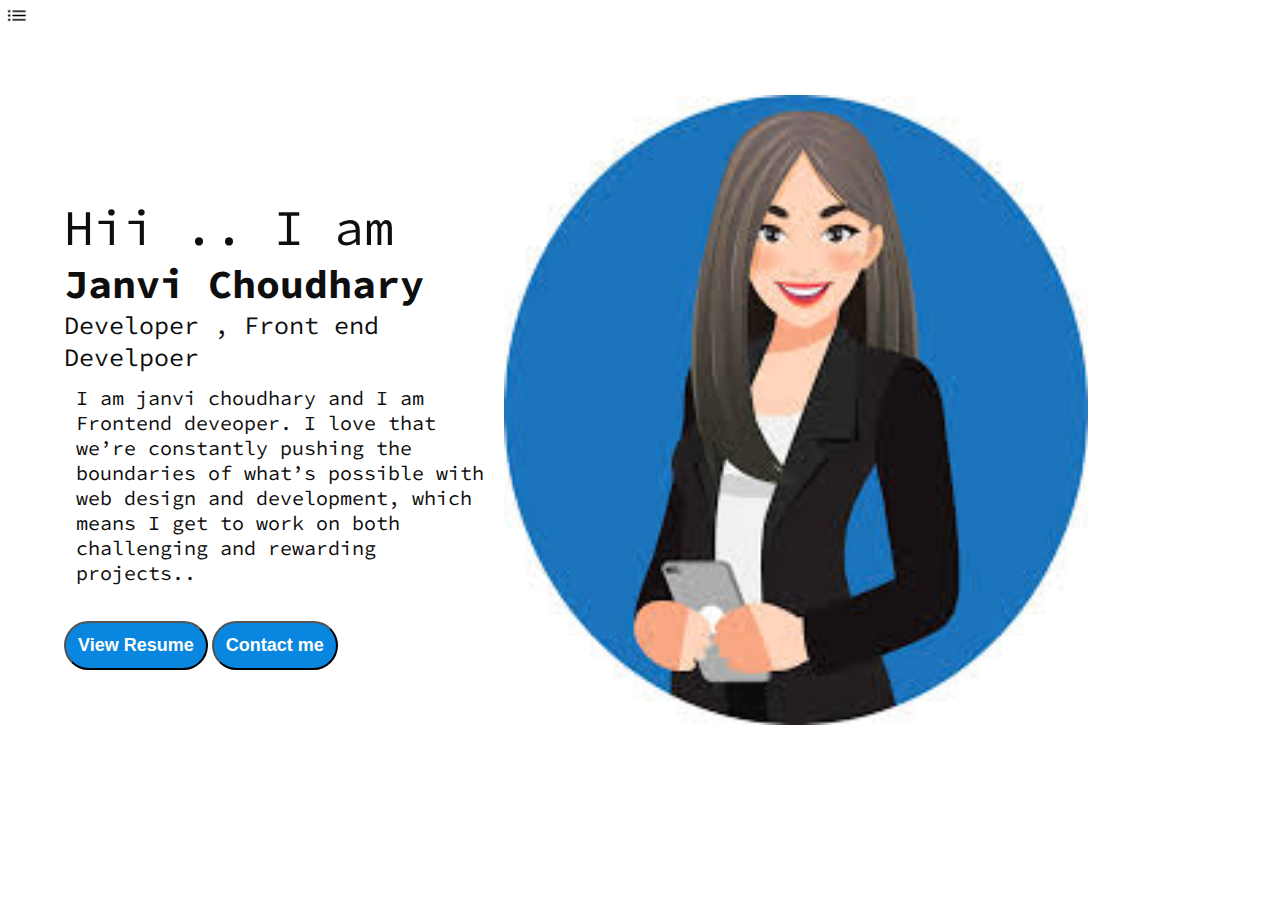
<file: index.html>
<!DOCTYPE html>
<html lang="en">

<head>
    <meta charset="UTF-8">
    <meta name="viewport" content="width=device-width, initial-scale=1.0">
    <title>web develper</title>
    <link rel="stylesheet" href="style.css">
</head>

<body>
    <div class="container">
        <div class=" sidebar sidebarGo">
            <nav>

                <ul>
                    <li> <a href="">

                            Home
                        </a></li>
                    <li> <a href="myintro.html">

                            My Intro

                        </a></li>
                    <li> <a href="Services.html">

                         Project

                        </a></li>
                    
                    <li><a href="Contact.html">

                            Contact

                        </a></li>
                </ul>
            </nav>
        </div>
        <div class="main">
          <div class="haamer">
                <img class="hamm" src="hamm.png" alt="" width="23px">

                <img class="cross" src="cross.png" alt="" width=" 23px">
            </div>
            <div class="infocontainer">
                <div class="devinfo">
                    <div class="hello">Hii .. I am </div>
                    <div class="name">Janvi Choudhary</div>
                    <div class="about">Developer , Front end Develpoer</div>
                    <div class="moreabout">I am janvi choudhary and I am Frontend deveoper. I love that we’re constantly pushing the boundaries of what’s possible with web design and development, which means I get to work on both challenging and rewarding projects..</div>
                    <div class="button">
                        <a href="Janvi Choudhary'Resume.pdf">
                            <button>View Resume</button></a>
                        <a href="Contact.html"> <button>Contact me </button></a>
                    </div>
                </div>
                <div class="piv">
                    <img src="img.jpg" alt="Janvi choudhary">
                </div>
            </div>
        </div>



    </div>

    <script src=script.js>


    </script>
</body>

</html>
</file>
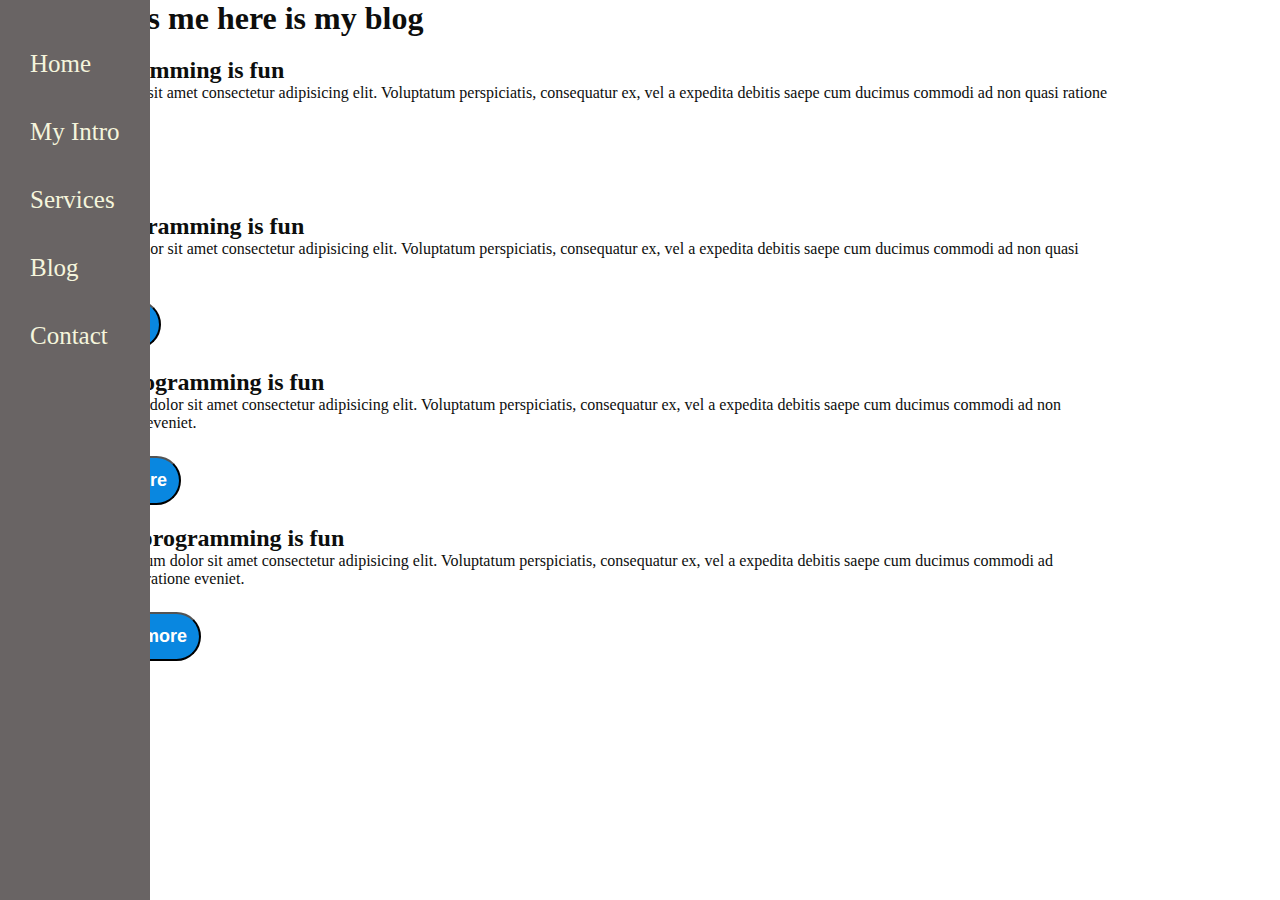
<file: blog.html>
<!DOCTYPE html>
<html lang="en">

<head>
    <meta charset="UTF-8">
    <meta name="viewport" content="width=device-width, initial-scale=1.0">
    <title>web develper</title>
    <link rel="stylesheet" href="style.css">
</head>

<body>
    <div class="container">
        <div class="sidebar">
            <nav>

                <ul>
                    <li><a href="/home.html">
                            Home
                        </a></li>
                    <li><a href="/myintro.html">
                            My Intro
                        </a> </li>
                    <li><a href="/Services.html">
                            Services
                        </a></li>
                    <li><a href="/blog.html">
                            Blog
                        </a> </li>
                    <li><a href="/Contact.html">
                            Contact
                        </a> </li>
                </ul>
            </nav>
        </div>
        <div class="main">
            <div class="blogcontainer">
                <h1>Hello this is me here is my blog</h1>
                <div class="blogitem">
                    <h2>learn programming is fun</h2>
                    <p>Lorem ipsum dolor sit amet consectetur adipisicing elit. Voluptatum perspiciatis, consequatur ex,
                        vel a expedita debitis saepe cum ducimus commodi ad non quasi ratione eveniet.</p>
                    <div class="button">
                        <button>Read more</button>
                    </div>
        <div class="blogitem">
                        <h2>learn programming is fun</h2>
                        <p>Lorem ipsum dolor sit amet consectetur adipisicing elit. Voluptatum perspiciatis, consequatur
                            ex, vel a expedita debitis saepe cum ducimus commodi ad non quasi ratione eveniet.</p>
                        <div class="button">
                            <button>Read more</button>
                        </div>
                            <div class="blogitem">
                            <h2>learn programming is fun</h2>
                            <p>Lorem ipsum dolor sit amet consectetur adipisicing elit. Voluptatum perspiciatis,
                                consequatur ex, vel a expedita debitis saepe cum ducimus commodi ad non quasi ratione
                                eveniet.</p>
                            <div class="button">
                                <button>Read more</button>
                            </div>
                            <div class="blogitem">
                                <h2>learn programming is fun</h2>
                                <p>Lorem ipsum dolor sit amet consectetur adipisicing elit. Voluptatum perspiciatis,
                                    consequatur ex, vel a expedita debitis saepe cum ducimus commodi ad non quasi
                                    ratione eveniet.</p>
                                <div class="button">
                                    <button>Read more</button>
                                </div>
                            </div>
                        </div>

                    </div>

                </div>
            </div>

             </div>
</body>

</html>
</file>
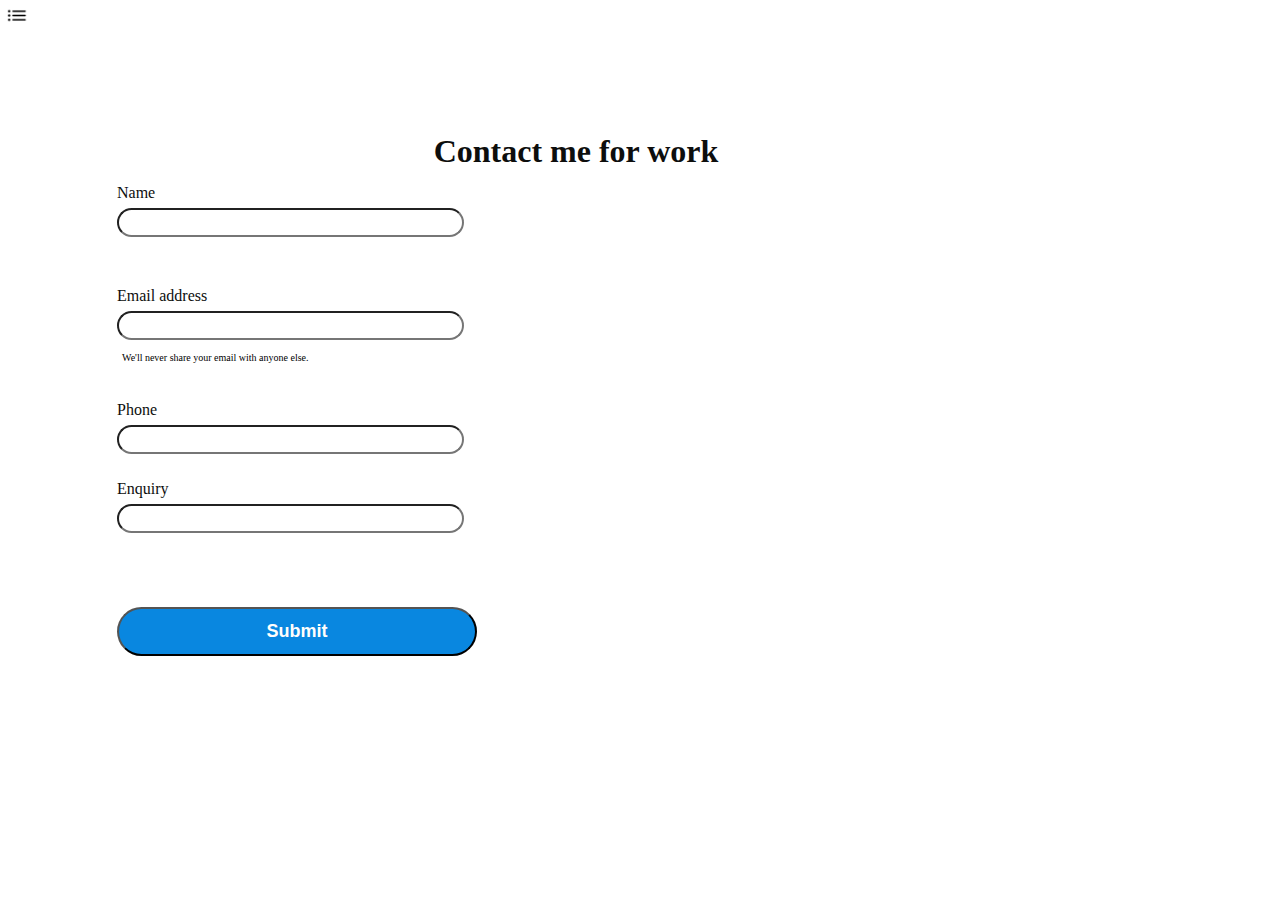
<file: Contact.html>
<!DOCTYPE html>
<html lang="en">
<head>
    <meta charset="UTF-8">
    <meta name="viewport" content="width=device-width, initial-scale=1.0">
    <title>web develper</title>
    <link rel="stylesheet" href="style.css">
</head>
<body>
    <div class="container">
    <div class="sidebar sidebarGo">
        <nav>
    
    <ul>
        <li><a href="/home.html">
            Home
        </a></li>
        <li><a href="/myintro.html">
            My Intro
        </a>  </li>
        <li><a href="/Services.html">
            Project
        </a></li>
       
        <li><a href="/Contact.html">
            contact
        </a> </li>
    </ul>
    </nav>
</div>
<div class="main">
    <div class="haamer">
        <img class="hamm" src="hamm.png" alt="" width="23px">

        <img class="cross" src="cross.png" alt="" width=" 23px">
    </div>
    <div class="containerinfo">
        <h1>Contact me for work </h1>
    <form>
        <div class="mb-3">
            <label for="exampleInputEmail1" class="emal">Name</label>
            <input type="emal" class="form-control" id="exampleInputEmail1" aria-describedby="emailHelp">
            <div id="emailHelp" class="form-text"></div>
          </div>
        <div class="mb-3">
          <label for="exampleInputEmail1" class="email">Email address</label>
          <input type="email" class="form-control" id="exampleInputEmail1" aria-describedby="emailHelp">
          <div id="emailHelp" class="form-text">We'll never share your email with anyone else.</div>
        </div>
        <div class="mb-3">
          <label for="exampleInputPassword1" class="phone">Phone</label>
          <input type="phone" class="form-control" id="exampleInputPassword1">
        </div>
        <div class="mb-3">
            <label for="exampleInputEmail1" class="emil">Enquiry</label>
            <input type="emil" class="form-control" id="exampleInputEmail1" aria-describedby="emailHelp">
            <div id="emailHelp" class="form-text"></div>
          </div>

          <div class="button">
        <button type="submit" >Submit</button>
          </div>
      </form>
    </div>
</div>



    </div>
    <script src=script.js>


    </script>
</body>
</html>
</file>
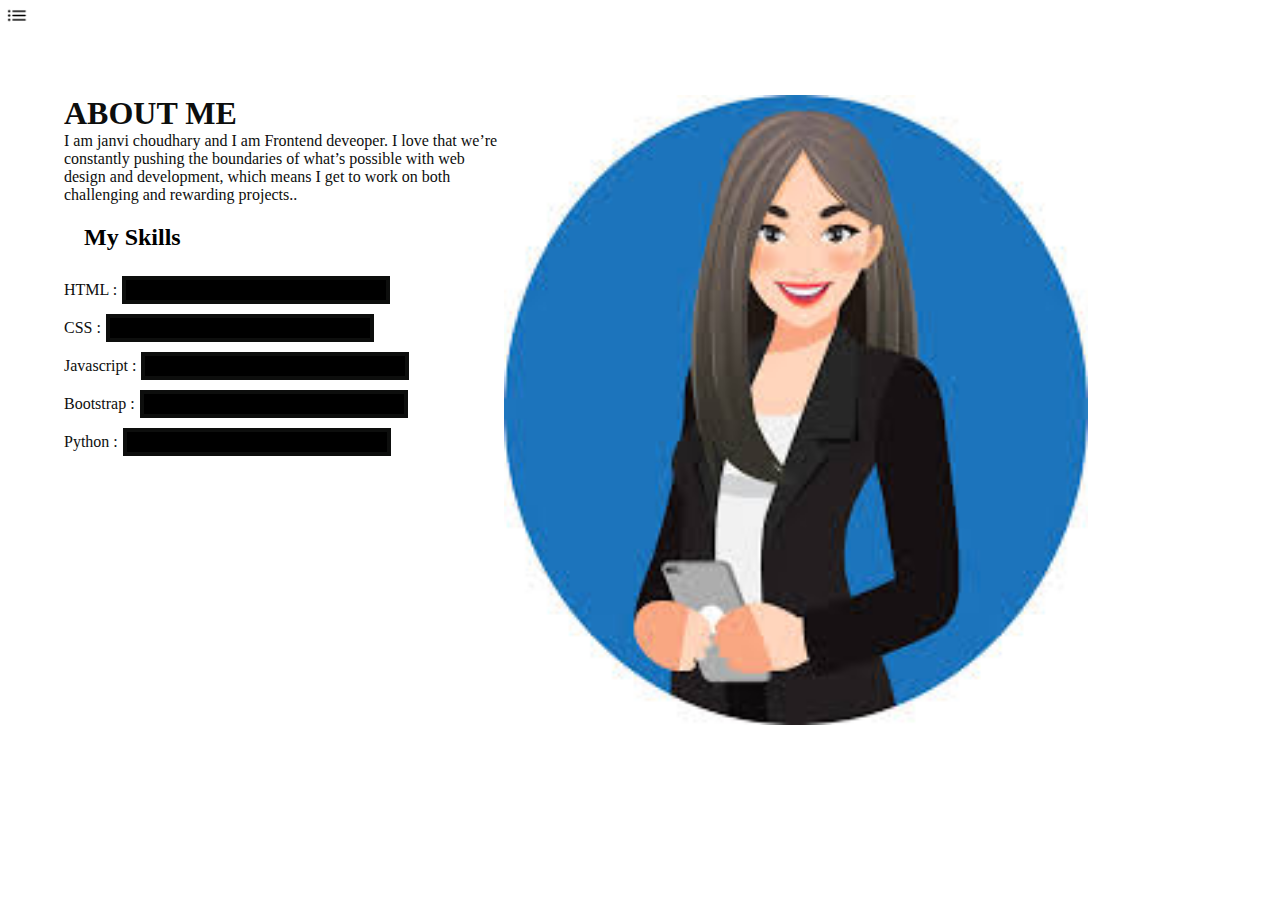
<file: myintro.html>
<!DOCTYPE html>
<html lang="en">
<head>
    <meta charset="UTF-8">
    <meta name="viewport" content="width=device-width, initial-scale=1.0">
    <title>web develper</title>
    <link rel="stylesheet" href="style.css">
</head>
<body>
    <div class="container">
    <div class="sidebar sidebarGo">
        <nav>
    
    <ul>
        <li><a href="/home.html">
            Home
        </a></li>
        <li><a href="/myintro.html">
            My Intro
        </a>  </li>
        <li><a href="/Services.html">
            project
        </a></li>
       
        <li><a href="/Contact.html">
            contact
        </a> </li>
    </ul>
    </nav>
</div>
<div class="main">
<div class="infocontainer">
    <div class="haamer">
        <img class="hamm" src="hamm.png" alt="" width="23px">

        <img class="cross" src="cross.png" alt="" width=" 23px">
    </div>
    <div class="intro">
        <h1>ABOUT ME </h1>
        <P>I am janvi choudhary and I am Frontend deveoper. I love that we’re constantly pushing the boundaries of what’s possible with web design and development, which means I get to work on both challenging and rewarding projects..</P>
        <h2>My Skills</h2>
        <div class="skillintro">
       <div class="skillitem"> HTML : <div class="skill"></div></div>
       <div class="skillitem">  CSS : <div class="skill"></div></div>
       <div class="skillitem">Javascript : <div class="skill "></div></div>
       <div class="skillitem">  Bootstrap : <div class="skill"></div></div>
       <div class="skillitem"> Python : <div class="skill "></div></div>
    </div>
    </div>
    <div class="piv">
        <img src="img.jpg" alt="Janvi choudhary">
    </div>
</div>
</div>



    </div>
    <script src=script.js>


    </script>
</body>

</html>
</file>
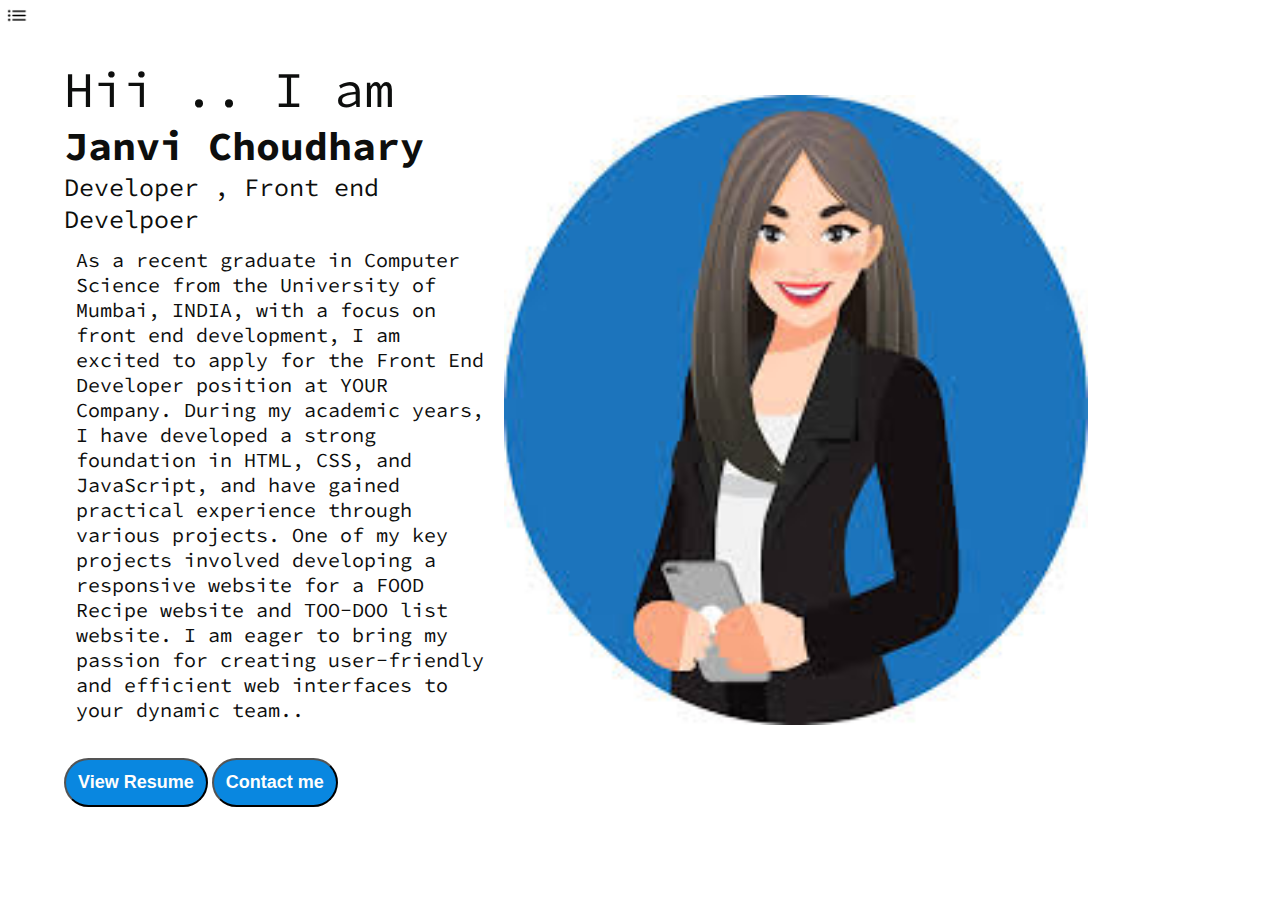
<file: Services.html>
<!DOCTYPE html>
<html lang="en">
<head>
    <meta charset="UTF-8">
    <meta name="viewport" content="width=device-width, initial-scale=1.0">
    <title>web develper</title>
    <link rel="stylesheet" href="style.css">
</head>
<body>
    <div class="container">
    <div class="sidebar sidebarGo">
        <nav>
    
    <ul>
        <li><a href="/home.html">
            Home
        </a></li>
        <li><a href="/myintro.html">
            My Intro
        </a>  </li>
        <li><a href="/Services.html">
            Project
        </a></li>
        
        <li><a href="/Contact.html">
            contact
        </a> </li>
    </ul>
    </nav>
</div>
<div class="main">
<div class="infocontainer">
    <div class="haamer">
        <img class="hamm" src="hamm.png" alt="" width="23px">

        <img class="cross" src="cross.png" alt="" width=" 23px">
    </div>
    <div class="devinfo">
        <div class="hello">Hii .. I am </div>
        <div class="name">Janvi Choudhary</div>
        <div class="about">Developer , Front end Develpoer</div>
        <div class="moreabout">As a recent graduate in Computer Science from the University of Mumbai, INDIA, with a focus on front end development, I am excited to apply for the Front End Developer position at YOUR Company. During my academic years, I have developed a strong foundation in HTML, CSS, and JavaScript, and have gained practical experience through various projects. One of my key projects involved developing a responsive website for a FOOD Recipe website and TOO-DOO list website. I am eager to bring my passion for creating user-friendly and efficient web interfaces to your dynamic team..</div>
        <div class="button">
            <a href="/Janvi Choudhary'Resume.pdf">
                <button>View Resume</button></a>
            <a href="Contact.html"> <button>Contact me </button></a>
        </div>
    </div>
    <div class="piv">
        <img src="img.jpg" alt="Janvi choudhary">
    </div>
</div>
</div>



    </div>
    <script src=script.js>


    </script>
</body>
</html>
</file>
<file: style.css>
@import url('https://fonts.googleapis.com/css2?family=Poppins:ital,wght@1,200&display=swap');
@import url('https://fonts.googleapis.com/css2?family=Source+Code+Pro:ital,wght@1,500&display=swap');

* {
    margin: 0;
    padding: 0;
}

.sidebar {
    background-color: rgb(105, 100, 100);
  position: absolute;
    height: 100vh;
    transition: transform 0.3s ease-in;

}

.sidebar nav {

    padding: 30px;
   

}

.sidebar nav li {
    list-style: none;
    font-size: 25px;
    padding: 20px 0px;
}

.sidebar ul a {
    text-decoration: none;
    color: beige;
}

.main {
    color: rgb(13, 14, 13);
    /*background-color: aqua; */
    width: 90vw;
}

.container {
    display: flex;
}

.infocontainer {

    /* background-color: beige; */
    width: 80vw;
    height: 75vh;
    margin: 95px auto;
    display: flex;
    justify-content: space-around;
    /*flex-wrap: wrap; */ 
    
}

.piv img {
    height: 70vh;
    background-color: blueviolet;
}

.hello {
    font-size: 50px;
    font-family: 'Source Code Pro', monospace;
}

.name {
    font-size: 40px;
    font-weight: bold;
    font-family: 'Source Code Pro', monospace;
}

.about {
    font-size: 25px;
    font-family: 'Source Code Pro', monospace;
}

.moreabout {
    margin: 12px;
    font-size: 20px;
    font-family: 'Source Code Pro', monospace;
}

button {
    margin-top: 24px;


}

.button button {
    padding: 12px;
    border-radius: 470px;
    background-color: rgb(9, 135, 224);
    font-size: 18px;
    color: rgb(255, 254, 252);
    font-weight: bold;
}

.button button:hover {
    color: rgb(9, 135, 224);
    background-color: rgb(253, 253, 252);
}

.devinfo {
    display: flex;
    justify-content: center;
    flex-direction: column;
}

.containerinfo {
    padding: 27px;
    padding-top: 133px;
    margin: 0 88px;
}

.containerinfo h1 {
    text-align: center;
}

.containerinfo form div {
    padding: 12px 0px;
    margin: 2px;
    display: flex;
    flex-direction: column;
    width: 40vh;


}

.containerinfo form div input {
    border-radius: 40px;
    width: 26vw;
    margin: 6px 0 0 0;
    padding: 5px;
    color: black;
    font-weight: bold;
}

#emailHelp {
    font-size: 10px;
    color: black;
    margin: 0px 5px;
    display: flex;

}

.blogitem {
    margin: 20px;
}

.intro h2 {
    margin: 20px;
    color: black;
}

.skill {
    width: 260px;
    height: 20px;
    background-color: rgb(0, 0, 0);
    border: 4px solid;
    margin: 5px;
}
.skillitem{
    display: flex;
    align-items: center;
}
@media (max-width: 1200px) {
   

.piv{
    display: none;
}
}
.cross{
    margin-left: 115px;
}
.haamer{
    position: absolute;
    cursor: pointer;
    top: 4px;
    left: 5px;
}

.sidebarGo{
    transform: translate(-154px, 0px);
    position: absolute;
}
</file>
